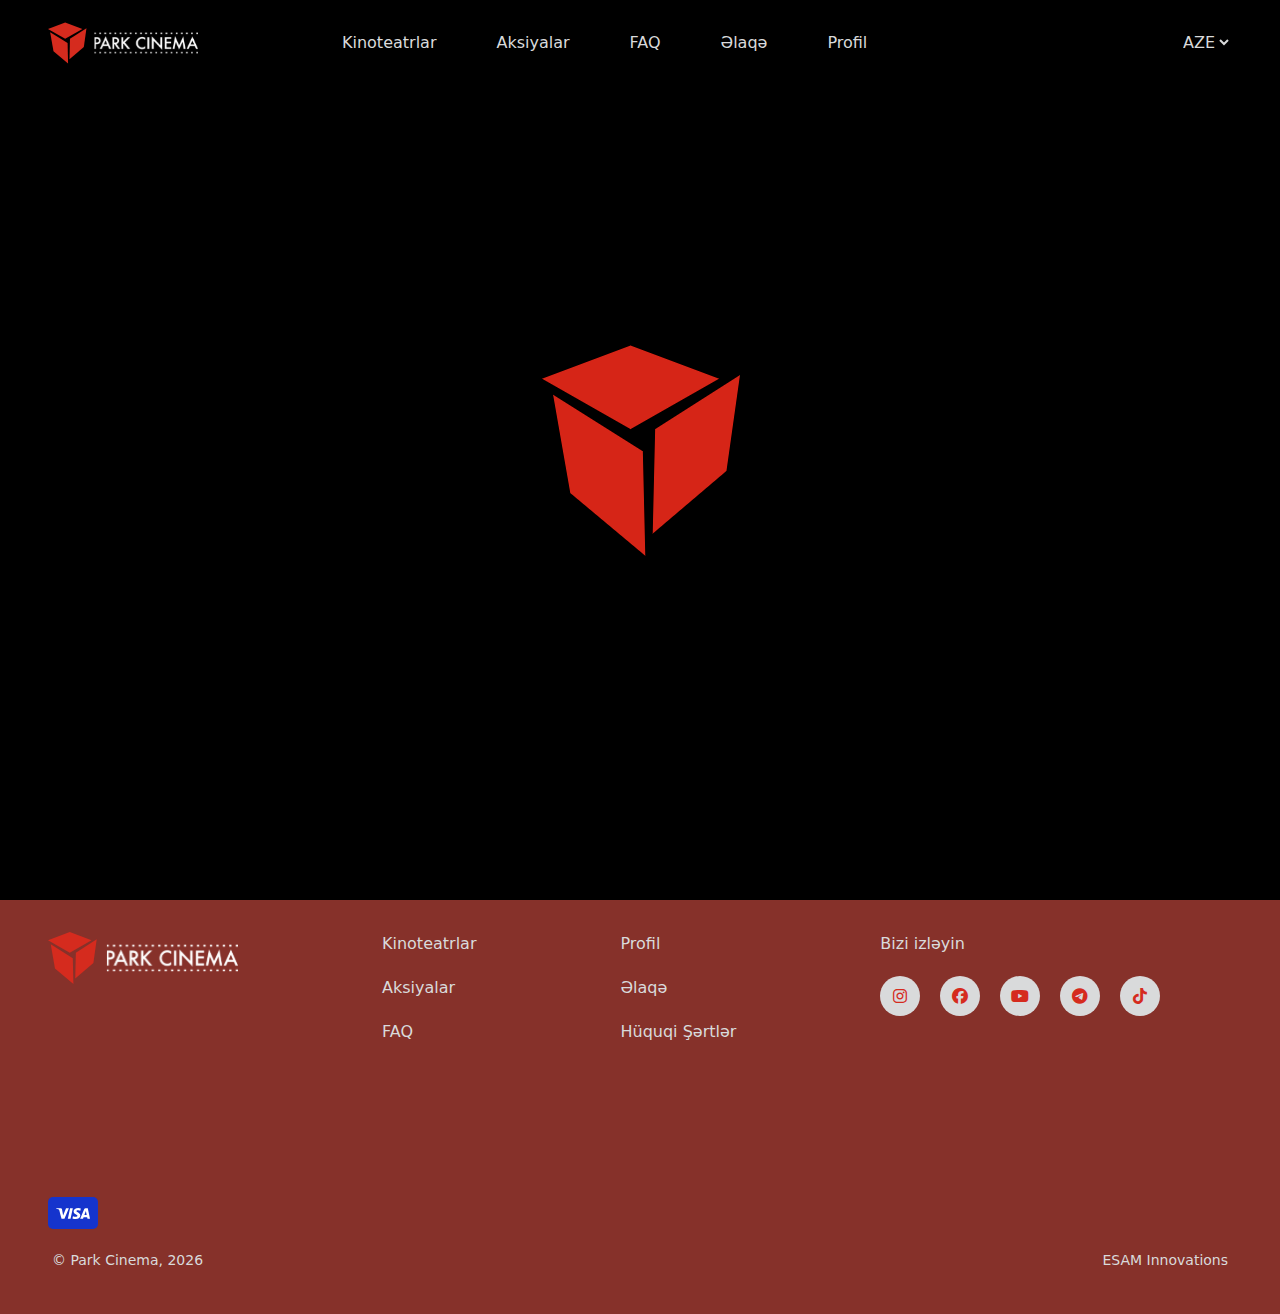
<file: index.html>
<!DOCTYPE html>
<html lang="en">
    <head>
        <meta charset="UTF-8" />
        <meta name="viewport" content="width=device-width, initial-scale=1.0" />
        <link rel="shortcut icon" href="favicon.ico" type="image/x-icon" />
        <link rel="stylesheet" href="css/style.css" />
        <link rel="stylesheet" href="css/output.css" />
        <link rel="stylesheet" href="https://cdnjs.cloudflare.com/ajax/libs/font-awesome/6.7.2/css/all.min.css"
            integrity="sha512-Evv84Mr4kqVGRNSgIGL/F/aIDqQb7xQ2vcrdIwxfjThSH8CSR7PBEakCr51Ck+w+/U6swU2Im1vVX0SVk9ABhg=="
            crossorigin="anonymous" referrerpolicy="no-referrer" />
        <title>Park Cinema</title>
    </head>

    <body class="bg-[#373737]">
        <header class="px-[1rem] flex justify-between items-center duration-200 container max-w-[95%] bg-transparent absolute top-0 left-1/2 -translate-x-1/2 z-[15]">
            <div class="flex items-center h-[85px] gap-36 max-lg:gap-20 max-md:justify-center w-full">
                <a href="index.html" title="Home">
                    <img class="w-[150px] h-[80px]" src="img/logo.svg" alt="Park Cinema logo" />
                </a>
                <nav class="max-md:hidden">
                    <ul class="flex items-center justify-center gap-[60px] max-lg:gap-[40px]">
                        <li>
                            <a class="text-[#d9dadb] hover:text-[#D52B1E] duration-300" href="">Kinoteatrlar</a>
                        </li>
                        <li>
                            <a class="text-[#d9dadb] hover:text-[#D52B1E] duration-300" href="">Aksiyalar</a>
                        </li>
                        <li>
                            <a class="text-[#d9dadb] hover:text-[#D52B1E] duration-300" href="">FAQ</a>
                        </li>
                        <li>
                            <a class="text-[#d9dadb] hover:text-[#D52B1E] duration-300" href="">Əlaqə</a>
                        </li>
                        <li>
                            <a class="text-[#d9dadb] hover:text-[#D52B1E] duration-300" href="">Profil</a>
                        </li>
                    </ul>
                </nav>
            </div>
            <div class="max-md:hidden">
                <select name="lang" class="text-[#d9dadb]">
                    <option class="text-black">AZE</option>
                    <option class="text-black">RU</option>
                    <option class="text-black">EN</option>
                </select>
            </div>
        </header>
        <main>
            <div id="loading" class="w-full h-screen flex justify-center items-center bg-black">
                <img src="img/loading.gif" alt="loading..." />
            </div>
            <div id="content" class="hidden">
                <div class="max-md:pt-5">
                    <div class="relative overflow-hidden rounded-3xl md:rounded-none mt-[80px] md:mt-0">
                        <div class="w-screen h-[45vh] md:h-screen">
                            <div class="absolute top-0 left-0 w-[100%] h-[50%] bg-gradient-to-b from-black to-transparent z-10 pointer-events-none">
                            </div>
                            <div id="slide" class="w-full h-full">
                                <img src="" class="transition duration-100 w-full h-full" alt="" />
                            </div>
                            <div class="absolute left-0 bottom-0 w-full h-[50%] bg-gradient-to-t from-black to-transparent z-10 pointer-events-none">
                            </div>
                            <div id="nextBtn" class="h-full w-28 bg-no-repeat bg-contain bg-center bg-[url('/img/nav-bg.svg')] absolute -right-8 top-1/2 transform -translate-y-1/2 bg-transparent opacity-70 z-[1]">
                                <i
                                    class="fa-solid fa-chevron-right absolute right-1/2 top-[48%] z-[2] text-[#d9dadb] text-[2rem]"></i>
                            </div>
                        </div>
                    </div>
                </div>
                <section class="mx-auto px-[1rem] max-w-[95%] my-14 flex flex-col items-center">
                    <div class="w-full">
                        <ul class="flex items-center gap-5 justify-center text-center my-8 mb-10">
                            <li class="text-[#D9DADB] text-[30px] max-md:text-[26px] max-sm:text-[24px] font-bold w-full flex items-center justify-center [text-shadow:0px_0px_14px_#fff]">
                                <a class="inline-block" href="">Siyahı</a>
                            </li>
                            <li class="text-[#D9DADB] text-[30px] max-md:text-[26px] max-sm:text-[24px] font-bold w-full flex items-center justify-center">
                                <a class="inline-block" href="">Treylerlər</a>
                            </li>
                        </ul>
                        <ul class="flex items-center gap-5 max-md:justify-center">
                            <li class="text-[20px] cursor-pointer duration-300 text-[#D9DADB]  font-medium underline opacity-100 underline-offset-[6px]">Hamısı</li>
                            <li class="text-[20px] cursor-pointer duration-300 text-[#D9DADB]  font-medium opacity-55 ">Tezliklə</li>
                            <li class="text-[20px] cursor-pointer duration-300 text-[#D9DADB]  font-medium opacity-55 ">Cədvəl</li>
                        </ul>
                    </div>
                    <div class="flex items-center gap-6 my-3 max-md:flex-wrap">
                        <div class="text-[20px] cursor-pointer duration-300 text-[#D9DADB]  font-medium underline opacity-100 underline-offset-[6px]">
                        </div>
                    </div>
                    <ul id="films" class="w-full grid grid-cols-4 gap-14 max-md:gap-8 my-14 max-lg:grid-cols-3 max-md:grid-cols-2 max-sm:grid-cols-1 max-lg:gap-x-3 max-md:items-center max-md:justify-center"></ul>
                </section>
            </div>
        </main>
        <footer class="bg-[#86312A] py-8">
            <div class="max-w-[95%] mx-auto">
                <ul class="px-[1rem] flex flex-wrap max-sm:flex-col gap-36 max-lg:gap-16 max-md:gap-10">
                    <li class="flex justify-start items-start md:items-start max-sm:justify-center">
                        <a href="index.html" class="h-[40px] max-w-[190px]" title="Home">
                            <img alt="logo" src="img/logo.svg" />
                        </a>
                    </li>
                    <li>
                        <ul class="flex gap-5 flex-col md:items-start max-sm:items-center">
                            <li>
                                <a href="" class="text-[#D9DADB] font-medium text-base hover:text-[#fff] duration-200">Kinoteatrlar</a>
                            </li>
                            <li>
                                <a href="" class="text-[#D9DADB] font-medium text-base hover:text-[#fff] duration-200">Aksiyalar</a>
                            </li>
                            <li>
                                <a href="" class="text-[#D9DADB] font-medium text-base hover:text-[#fff] duration-200">FAQ</a>
                            </li>
                        </ul>
                    </li>
                    <li>
                        <ul class="flex gap-5 flex-col md:items-start max-sm:items-center">
                            <li>
                                <a href="" class="text-[#D9DADB] font-medium text-base hover:text-[#fff] duration-200">Profil</a>
                            </li>
                            <li>
                                <a href="" class="text-[#D9DADB] font-medium text-base hover:text-[#fff] duration-200">Əlaqə</a>
                            </li>
                            <li>
                                <a href="" class="text-[#D9DADB] font-medium text-base hover:text-[#fff] duration-200">Hüquqi Şərtlər</a>
                            </li>
                        </ul>
                    </li>
                    <li class="flex flex-col justify-center max-sm:items-center md:justify-start md:items-start">
                        <h3 class="text-[#D9DADB] font-medium text-base mb-5 max-xs:text-center">Bizi izləyin</h3>
                        <ul class="flex gap-5 flex-wrap items-center justify-center">
                            <li>
                                <a href="https://www.instagram.com/huseynofh06/" class="text-[#D9DADB] font-medium text-base">
                                    <div class="cursor-pointer w-[40px] h-[40px] rounded-full bg-[#D9DADB] flex items-center justify-center">
                                        <i class="text-[#d52b1e] fa-brands fa-instagram"></i>
                                    </div>
                                </a>
                            </li>
                            <li>
                                <a href="" class="text-[#D9DADB] font-medium text-base">
                                    <div class="cursor-pointer w-[40px] h-[40px] rounded-full bg-[#D9DADB] flex items-center justify-center">
                                        <i class="text-[#d52b1e] fa-brands fa-facebook"></i>
                                    </div>
                                </a>
                            </li>
                            <li>
                                <a href="" class="text-[#D9DADB] font-medium text-base">
                                    <div class="cursor-pointer w-[40px] h-[40px] rounded-full bg-[#D9DADB] flex items-center justify-center">
                                        <i class="text-[#d52b1e] fa-brands fa-youtube"></i>
                                    </div>
                                </a>
                            </li>
                            <li>
                                <a href="" class="text-[#D9DADB] font-medium text-base">
                                    <div class="cursor-pointer w-[40px] h-[40px] rounded-full bg-[#D9DADB] flex items-center justify-center">
                                        <i class="text-[#d52b1e] fa-brands fa-telegram"></i>
                                    </div>
                                </a>
                            </li>
                            <li>
                                <a href="" class="text-[#D9DADB] font-medium text-base">
                                    <div class="cursor-pointer w-[40px] h-[40px] rounded-full bg-[#D9DADB] flex items-center justify-center">
                                        <i class="text-[#d52b1e] fa-brands fa-tiktok"></i>
                                    </div>
                                </a>
                            </li>
                        </ul>
                    </li>
                    <li class="flex gap-7 items-start max-lg:flex-col max-md:flex-row justify-center">
                        <img src="img/Visa.svg" class="max-lg:w-[70px] w-[50px] h-[50px]" alt="Visa" />
                    </li>
                </ul>
                <div class="flex items-center justify-between flex-row max-sm:flex-col max-md:gap-4 py-3 px-5">
                    <h3 class="text-[#D9DADB] text-sm max-sm:mt-4" id="copy"></h3>
                    <a target="_blank" class="text-[#D9DADB] text-sm max-sm:mt-4 hover:text-[#fff] duration-200" href="">
                        ESAM Innovations
                    </a>
                </div>
            </div>
        </footer>
        <script src="script/swiper.js"></script>
        <script src="script/index.js"></script>
        <script src="script/date.js"></script>
</body>

</html>
</file>
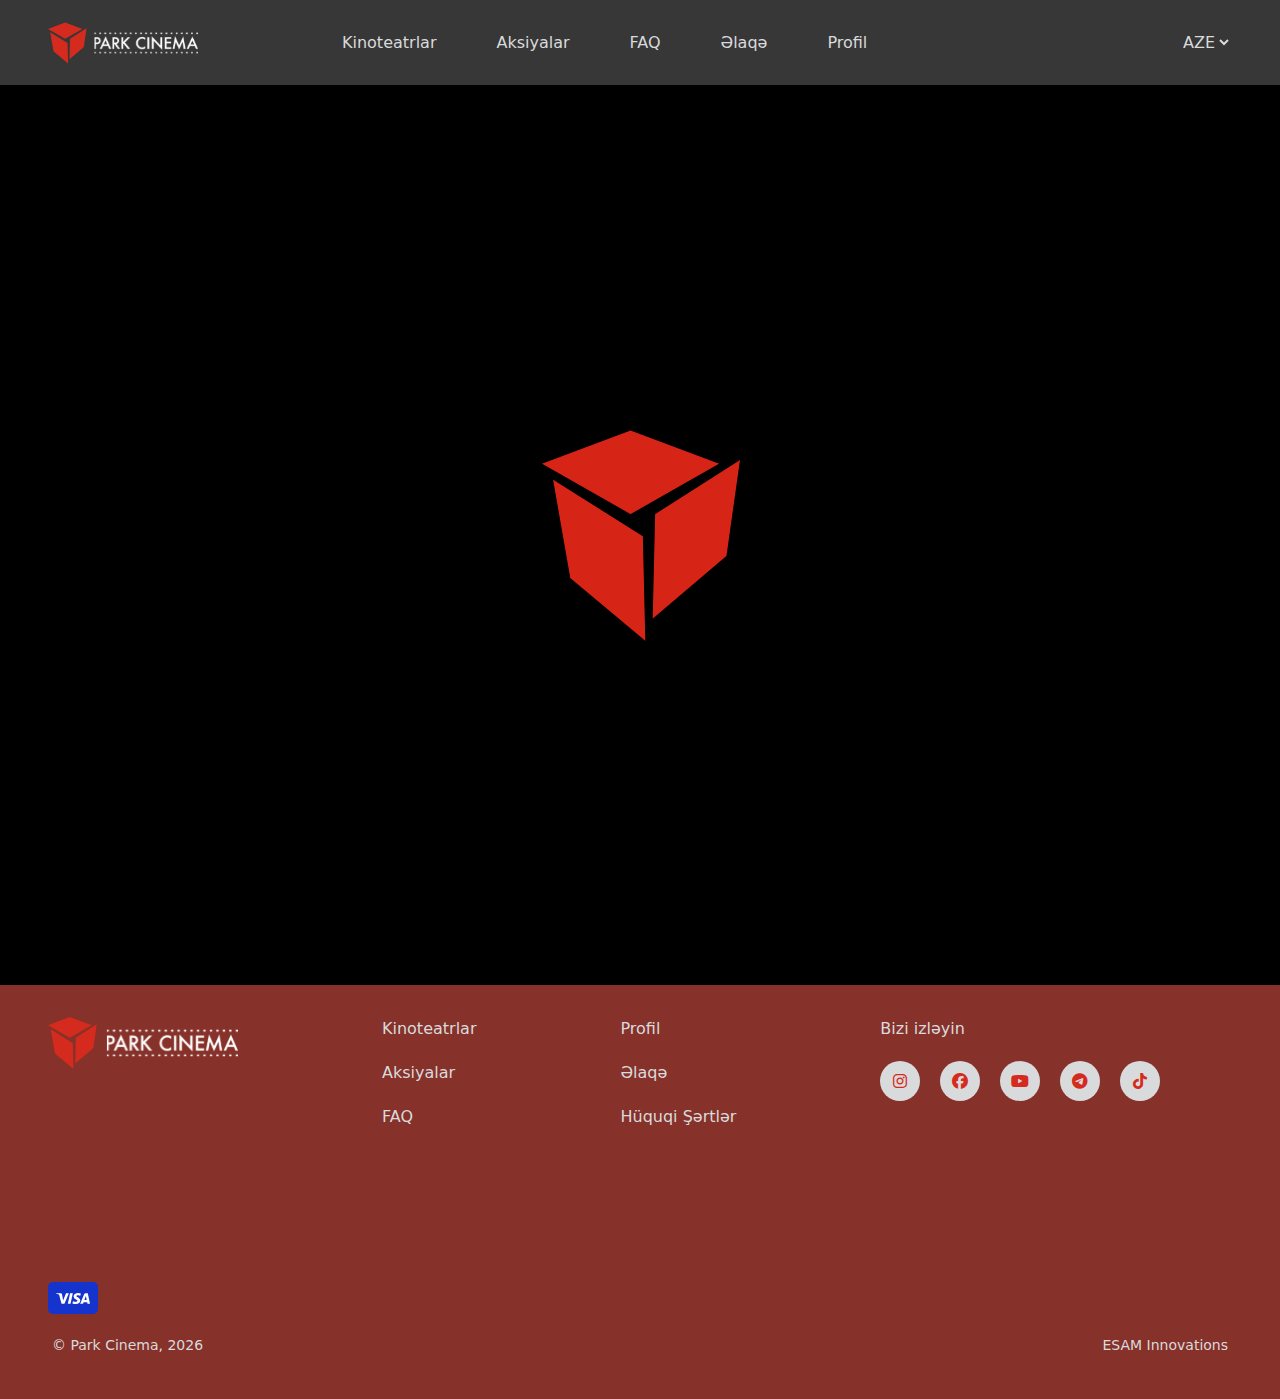
<file: info.html>
<!DOCTYPE html>
<html lang="en">
<head>
    <meta charset="UTF-8" />
    <meta name="viewport" content="width=device-width, initial-scale=1.0" />
    <link rel="shortcut icon" href="favicon.ico" type="image/x-icon" />
    <link rel="stylesheet" href="css/style.css" />
    <link rel="stylesheet" href="css/output.css" />
    <link rel="stylesheet" href="https://cdnjs.cloudflare.com/ajax/libs/font-awesome/6.7.2/css/all.min.css"
        integrity="sha512-Evv84Mr4kqVGRNSgIGL/F/aIDqQb7xQ2vcrdIwxfjThSH8CSR7PBEakCr51Ck+w+/U6swU2Im1vVX0SVk9ABhg=="
        crossorigin="anonymous" referrerpolicy="no-referrer" />
    <title>Park Cinema</title>
</head>
    <body class="bg-[#373737]">
        <header class="px-[1rem] flex justify-center items-center duration-200 container md:max-w-[95%] mx-auto bg-transparent">
            <div class="flex items-center h-[85px] gap-36 max-lg:gap-20 max-md:justify-center w-full">
                <a href="index.html" title="Home">
                    <img class="w-[150px] h-[80px]" src="img/logo.svg" alt="Park Cinema logo" />
                </a>
                <nav class="max-md:hidden">
                    <ul class="flex items-center justify-center gap-[60px] max-lg:gap-[40px]">
                        <li>
                            <a class="text-[#d9dadb] hover:text-[#D52B1E] duration-300" href="">Kinoteatrlar</a>
                        </li>
                        <li>
                            <a class="text-[#d9dadb] hover:text-[#D52B1E] duration-300" href="">Aksiyalar</a>
                        </li>
                        <li>
                            <a class="text-[#d9dadb] hover:text-[#D52B1E] duration-300" href="">FAQ</a>
                        </li>
                        <li>
                            <a class="text-[#d9dadb] hover:text-[#D52B1E] duration-300" href="">Əlaqə</a>
                        </li>
                        <li>
                            <a class="text-[#d9dadb] hover:text-[#D52B1E] duration-300" href="">Profil</a>
                        </li>
                    </ul>
                </nav>
            </div>
            <div class="max-md:hidden">
                <select name="lang" class="text-[#d9dadb]">
                    <option class="text-black">AZE</option>
                    <option class="text-black">RU</option>
                    <option class="text-black">EN</option>
                </select>
            </div>
        </header>
        <main>
            <div id="loading" class="w-full h-screen flex justify-center items-center bg-black">
                <img src="img/loading.gif" alt="loading..." />
            </div>
            <div id="content" class="hidden">
                <div class="grid grid-cols-2 max-md:flex max-md:flex-col-reverse gap-5 my-10 h-full max-w-[95%] px-[1rem] mx-auto">
                    <div class="grid grid-cols-1 lg:grid-cols-2 gap-8">
                        <div class="rounded-[30px] overflow-hidden max-lg:hidden" id="filmCover"></div>
                        <div class="flex flex-col">
                            <h1 class="text-[#D9DADB] text-xl font-semibold mb mt-2" id="filmName"></h1>
                            <div class="flex text-[#D9DADB] text-sm items-center gap-0.5 my-2" id="genres"></div>
                            <p class="text-[#D9DADB] !text-[16px] font-semibold mb-1">Dil</p>
                            <ul class="flex items-center gap-2 mb-4" id="langs"></ul>
                            <div class="mb-4">
                                <p class="text-[#D9DADB] !text-[16px] font-semibold">Altyazı</p>
                                <ul class="flex items-center gap-2" id="subtitles"></ul>
                            </div>
                            <div class="flex flex-col flex-wrap gap-2 max-md:flex-row max-md:justify-between w-full">
                                <div class="flex flex-1 flex-col gap-2" id="genInfo"></div>
                                <div class="flex flex-col flex-1 gap-2" id="actorsInfo"></div>
                            </div>
                        </div>
                        <div class="mt-10" id="desc"></div>
                    </div>
                    <div class="max-ld:row-span-1">
                        <div class="w-full aspect-video relative z-10 bg-cover rounded-3xl overflow-hidden" id="yotubeVideo"></div>
                    </div>                
                </div>
                <div class="max-w-[95%] px-[1rem] mx-auto my-10">
                    <table class="mt-16 w-full border-collapse border-spacing-0 text-center"></table>
                </div>
            </div>
        </main>
        <footer class="bg-[#86312A] py-8">
            <div class="max-w-[95%] mx-auto">
                <ul class="px-[1rem] flex flex-wrap max-sm:flex-col gap-36 max-lg:gap-16 max-md:gap-10">
                    <li class="flex justify-start items-start md:items-start max-sm:justify-center">
                        <a href="index.html" class="h-[40px] max-w-[190px]" title="Home">
                            <img alt="logo" src="img/logo.svg" />
                        </a>
                    </li>
                    <li>
                        <ul class="flex gap-5 flex-col md:items-start max-sm:items-center">
                            <li>
                                <a href="" class="text-[#D9DADB] font-medium text-base hover:text-[#fff] duration-200">Kinoteatrlar</a>
                            </li>
                            <li>
                                <a href="" class="text-[#D9DADB] font-medium text-base hover:text-[#fff] duration-200">Aksiyalar</a>
                            </li>
                            <li>
                                <a href="" class="text-[#D9DADB] font-medium text-base hover:text-[#fff] duration-200">FAQ</a>
                            </li>
                        </ul>
                    </li>
                    <li>
                        <ul class="flex gap-5 flex-col md:items-start max-sm:items-center">
                            <li>
                                <a href="" class="text-[#D9DADB] font-medium text-base hover:text-[#fff] duration-200">Profil</a>
                            </li>
                            <li>
                                <a href="" class="text-[#D9DADB] font-medium text-base hover:text-[#fff] duration-200">Əlaqə</a>
                            </li>
                            <li>
                                <a href="" class="text-[#D9DADB] font-medium text-base hover:text-[#fff] duration-200">Hüquqi Şərtlər</a>
                            </li>
                        </ul>
                    </li>
                    <li class="flex flex-col justify-center max-sm:items-center md:justify-start md:items-start">
                        <h3 class="text-[#D9DADB] font-medium text-base mb-5 max-xs:text-center">Bizi izləyin</h3>
                        <ul class="flex gap-5 flex-wrap items-center justify-center">
                            <li>
                                <a href="" class="text-[#D9DADB] font-medium text-base">
                                    <div class="cursor-pointer w-[40px] h-[40px] rounded-full bg-[#D9DADB] flex items-center justify-center">
                                        <i class="text-[#d52b1e] fa-brands fa-instagram"></i>
                                    </div>
                                </a>
                            </li>
                            <li>
                                <a href="" class="text-[#D9DADB] font-medium text-base">
                                    <div class="cursor-pointer w-[40px] h-[40px] rounded-full bg-[#D9DADB] flex items-center justify-center">
                                        <i class="text-[#d52b1e] fa-brands fa-facebook"></i>
                                    </div>
                                </a>
                            </li>
                            <li>
                                <a href="" class="text-[#D9DADB] font-medium text-base">
                                    <div class="cursor-pointer w-[40px] h-[40px] rounded-full bg-[#D9DADB] flex items-center justify-center">
                                        <i class="text-[#d52b1e] fa-brands fa-youtube"></i>
                                    </div>
                                </a>
                            </li>
                            <li>
                                <a href="" class="text-[#D9DADB] font-medium text-base">
                                    <div class="cursor-pointer w-[40px] h-[40px] rounded-full bg-[#D9DADB] flex items-center justify-center">
                                        <i class="text-[#d52b1e] fa-brands fa-telegram"></i>
                                    </div>
                                </a>
                            </li>
                            <li>
                                <a href="" class="text-[#D9DADB] font-medium text-base">
                                    <div class="cursor-pointer w-[40px] h-[40px] rounded-full bg-[#D9DADB] flex items-center justify-center">
                                        <i class="text-[#d52b1e] fa-brands fa-tiktok"></i>
                                    </div>
                                </a>
                            </li>
                        </ul>
                    </li>
                    <li class="flex gap-7 items-start max-lg:flex-col max-md:flex-row justify-center">
                        <img src="img/Visa.svg" class="max-lg:w-[70px] w-[50px] h-[50px]" alt="Visa" />
                    </li>
                </ul>
                <div class="flex items-center justify-between flex-row max-sm:flex-col max-md:gap-4 py-3 px-5">
                    <h3 class="text-[#D9DADB] text-sm max-sm:mt-4" id="copy"></h3>
                    <a target="_blank" class="text-[#D9DADB] text-sm max-sm:mt-4 hover:text-[#fff] duration-200" href="">
                        ESAM Innovations
                    </a>
                </div>
            </div>
        </footer>
        <script src="script/info.js"></script>
        <script src="script/date.js"></script>
</body>
</html>
</file>
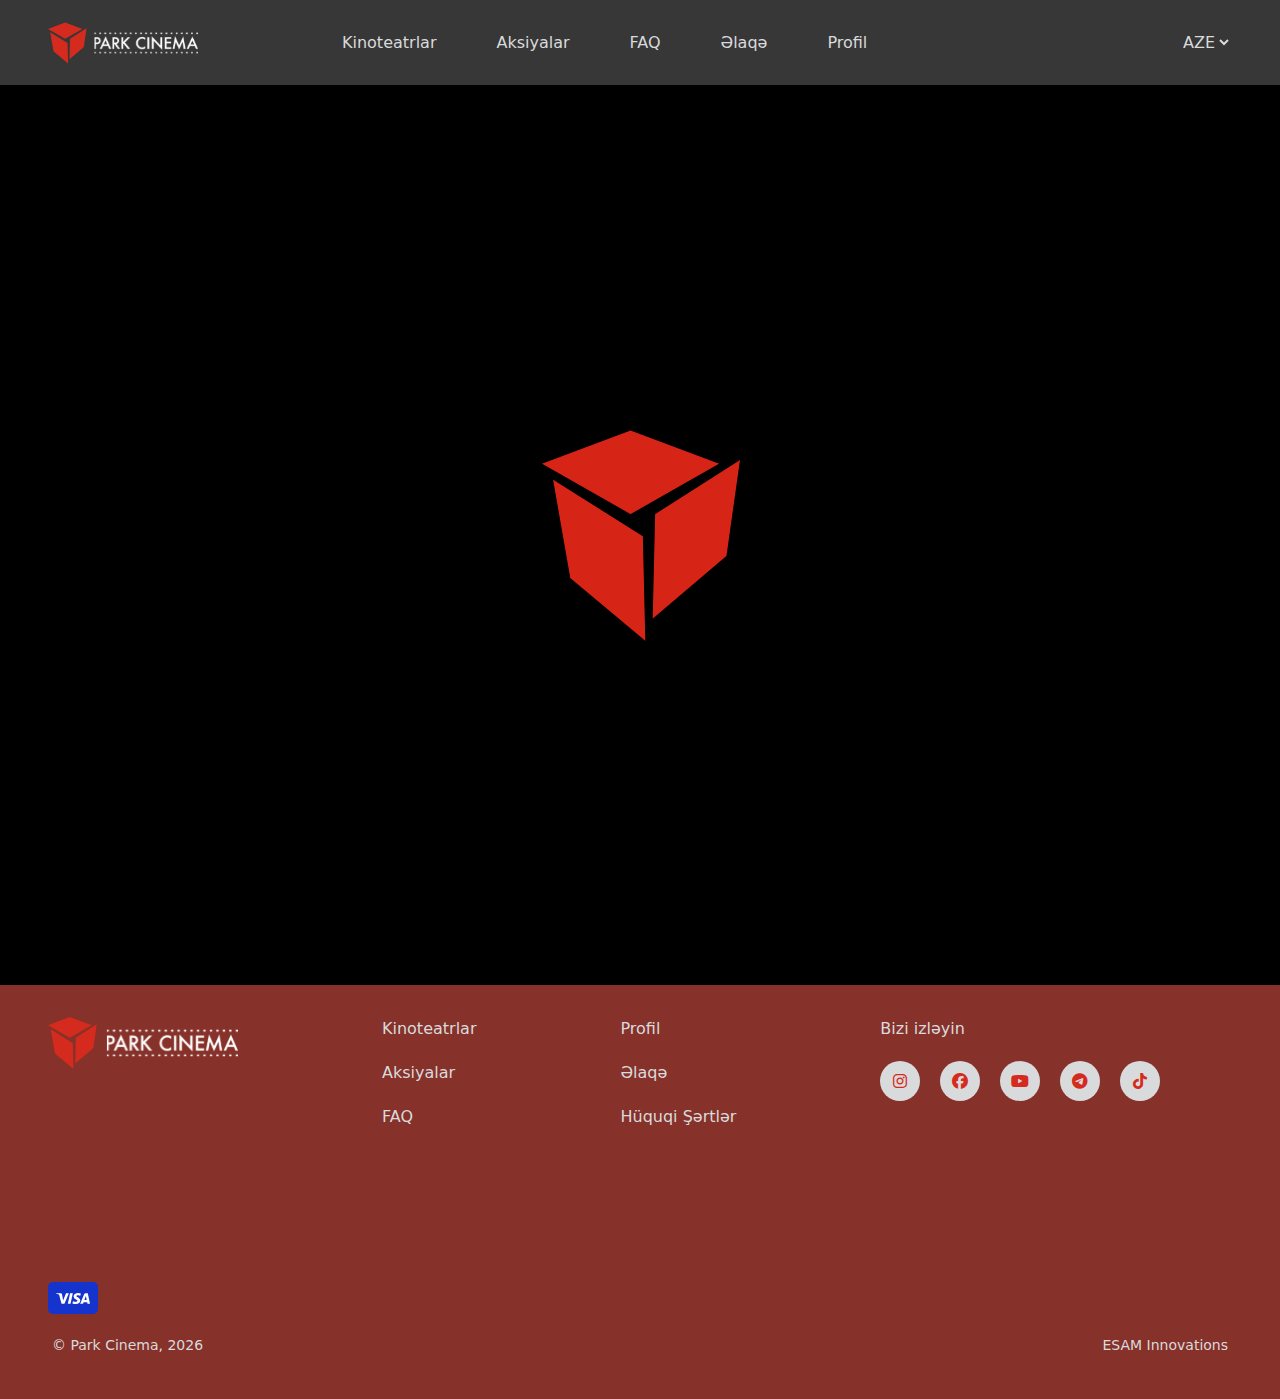
<file: ticket.html>
<!DOCTYPE html>
<html lang="en">
<head>
    <meta charset="UTF-8" />
    <meta name="viewport" content="width=device-width, initial-scale=1.0" />
    <link rel="shortcut icon" href="favicon.ico" type="image/x-icon" />
    <link rel="stylesheet" href="css/style.css" />
    <link rel="stylesheet" href="css/output.css" />
    <link rel="stylesheet" href="https://cdnjs.cloudflare.com/ajax/libs/font-awesome/6.7.2/css/all.min.css"
        integrity="sha512-Evv84Mr4kqVGRNSgIGL/F/aIDqQb7xQ2vcrdIwxfjThSH8CSR7PBEakCr51Ck+w+/U6swU2Im1vVX0SVk9ABhg=="
        crossorigin="anonymous" referrerpolicy="no-referrer" />
    <title>Park Cinema</title>
</head>
<body class="bg-[#373737]">
    <header class="px-[1rem] flex justify-center items-center duration-200 container md:max-w-[95%] mx-auto bg-transparent">
        <div class="flex items-center h-[85px] gap-36 max-lg:gap-20 max-md:justify-center w-full">
            <a href="index.html" title="Home">
                <img class="w-[150px] h-[80px]" src="img/logo.svg" alt="Park Cinema logo" />
            </a>
            <nav class="max-md:hidden">
                <ul class="flex items-center justify-center gap-[60px] max-lg:gap-[40px]">
                    <li>
                        <a class="text-[#d9dadb] hover:text-[#D52B1E] duration-300" href="">Kinoteatrlar</a>
                    </li>
                    <li>
                        <a class="text-[#d9dadb] hover:text-[#D52B1E] duration-300" href="">Aksiyalar</a>
                    </li>
                    <li>
                        <a class="text-[#d9dadb] hover:text-[#D52B1E] duration-300" href="">FAQ</a>
                    </li>
                    <li>
                        <a class="text-[#d9dadb] hover:text-[#D52B1E] duration-300" href="">Əlaqə</a>
                    </li>
                    <li>
                        <a class="text-[#d9dadb] hover:text-[#D52B1E] duration-300" href="">Profil</a>
                    </li>
                </ul>
            </nav>
        </div>
        <div class="max-md:hidden">
            <select name="lang" class="text-[#d9dadb]">
                <option class="text-black">AZE</option>
                <option class="text-black">RU</option>
                <option class="text-black">EN</option>
            </select>
        </div>
    </header>
    <main>
        <div id="loading" class="w-full h-screen flex justify-center items-center bg-black">
                <img src="img/loading.gif" alt="loading..." />
            </div>
        <div id="content" class="hidden">
            <div class="max-w-[95%] mx-auto px-[1rem] my-10">
                <h1 class="text-3xl mb-3 text-white">Oturacaq Seçimi</h1>
                <div class="w-full relative h-[300px] bg-[url('/img/movie-herobg.svg')] bg-cover rounded-xl z-0 overflow-hidden before:absolute before:w-full before:z-[-1] before:h-full before:bg-[#161616d6]">
                    <div class="text-[#D9DADB] duration-200 p-3 max-lg:w-full md:w-1/2 lg:w-1/3 h-full flex gap-4">
                        <div class="h-full max-md:w-[50%] md:w-[40%] rounded-xl overflow-hidden">
                            <img alt="image" width="300" height="300" class="w-full h-full object-cover max-md:object-contain" src="img/sol.webp" />
                        </div>
                        <div class="flex flex-col justify-between max-md:w-[50%]" id="filmInfo"></div>
                    </div>
                </div>
                <div class="md:flex justify-between items-center mt-5">
                    <ul class="flex items-center max-md:gap-2 max-md:flex-wrap max-md:justify-center md:gap-8">
                        <li class="flex text-[#D9DADB] items-center gap-2">
                            <div class="w-[18px] h-[18px] rounded-full bg-[#D9DADB]"></div>Mövcuddur
                        </li>
                        <li class="flex text-[#D9DADB] items-center gap-2">
                            <div class="w-[18px] h-[18px] rounded-full bg-[#000000]"></div>Tutulmuş
                        </li>
                        <li class="flex text-[#D9DADB] items-center gap-2">
                            <div class="w-[18px] h-[18px] rounded-full bg-[#D52B1E]"></div>Seçilmiş
                        </li>
                    </ul>
                    <ul class="flex items-center max-md:gap-2 md:gap-8 max-md:flex-wrap max-md:justify-center max-md:text-[14px] max-md:mt-2 text-[#D9DADB]">
                        <li class="max-md:min-w-max">Böyük<strong class="font-semibold" id="price"></strong>
                        </li>
                    </ul>
                </div>
                <div class="my-5 mt-12"></div>
                <div class="bg-[#4D4D4D] rounded-xl max-lg:py-5 lg:py-10 relative">
                    <div id="places" class="flex w-full justify-center items-center flex-col"></div>
                    <div class="w-full flex items-center justify-center flex-col text-[#d9dadb] mt-6">
                        <span class="text-2xl">Ekran</span>
                        <img alt="screen" src="/img/screen.svg" />
                    </div>
                </div>
                <div class="flex justify-between mt-6 max-md:flex-col">
                    <div class="flex flex-col gap-3 max-md:px-4 max-md:mb-4">
                        <div class="flex text-[#D9DADB] flex-wrap items-center gap-4" id="placesInfo"></div>
                        <div class="font-semibold text-[#D9DADB]" id="totalPrice"></div>
                    </div>
                    <div class="w-max h-max max-md:w-full">
                        <button class="flex items-center justify-center bg-[#D52B1E] opacity-65 hover:opacity-100 duration-200 rounded-[20px] text-[#D9DADB] w-[250px] px-[30px] h-[40px] max-md:w-full max-w-container max-md:mx-auto max-sm:leading-3">Bilet Al</button>
                    </div>
                </div>
            </div>
        </div>
    </main>
    <footer class="bg-[#86312A] py-8">
        <div class="max-w-[95%] mx-auto">
            <ul class="px-[1rem] flex flex-wrap max-sm:flex-col gap-36 max-lg:gap-16 max-md:gap-10">
                <li class="flex justify-start items-start md:items-start max-sm:justify-center">
                    <a href="index.html" class="h-[40px] max-w-[190px]" title="Home">
                        <img alt="logo" src="img/logo.svg" />
                    </a>
                </li>
                <li>
                    <ul class="flex gap-5 flex-col md:items-start max-sm:items-center">
                        <li>
                            <a href="" class="text-[#D9DADB] font-medium text-base hover:text-[#fff] duration-200">Kinoteatrlar</a>
                        </li>
                        <li>
                            <a href="" class="text-[#D9DADB] font-medium text-base hover:text-[#fff] duration-200">Aksiyalar</a>
                        </li>
                        <li>
                            <a href="" class="text-[#D9DADB] font-medium text-base hover:text-[#fff] duration-200">FAQ</a>
                        </li>
                    </ul>
                </li>
                <li>
                    <ul class="flex gap-5 flex-col md:items-start max-sm:items-center">
                        <li>
                            <a href="" class="text-[#D9DADB] font-medium text-base hover:text-[#fff] duration-200">Profil</a>
                        </li>
                        <li>
                            <a href="" class="text-[#D9DADB] font-medium text-base hover:text-[#fff] duration-200">Əlaqə</a>
                        </li>
                        <li>
                            <a href="" class="text-[#D9DADB] font-medium text-base hover:text-[#fff] duration-200">Hüquqi Şərtlər</a>
                        </li>
                    </ul>
                </li>
                <li class="flex flex-col justify-center max-sm:items-center md:justify-start md:items-start">
                    <h3 class="text-[#D9DADB] font-medium text-base mb-5 max-xs:text-center">Bizi izləyin</h3>
                    <ul class="flex gap-5 flex-wrap items-center justify-center">
                        <li>
                            <a href="" class="text-[#D9DADB] font-medium text-base">
                                <div class="cursor-pointer w-[40px] h-[40px] rounded-full bg-[#D9DADB] flex items-center justify-center">
                                    <i class="text-[#d52b1e] fa-brands fa-instagram"></i>
                                </div>
                            </a>
                        </li>
                        <li>
                            <a href="" class="text-[#D9DADB] font-medium text-base">
                                <div class="cursor-pointer w-[40px] h-[40px] rounded-full bg-[#D9DADB] flex items-center justify-center">
                                    <i class="text-[#d52b1e] fa-brands fa-facebook"></i>
                                </div>
                            </a>
                        </li>
                        <li>
                            <a href="" class="text-[#D9DADB] font-medium text-base">
                                <div class="cursor-pointer w-[40px] h-[40px] rounded-full bg-[#D9DADB] flex items-center justify-center">
                                    <i class="text-[#d52b1e] fa-brands fa-youtube"></i>
                                </div>
                            </a>
                        </li>
                        <li>
                            <a href="" class="text-[#D9DADB] font-medium text-base">
                                <div class="cursor-pointer w-[40px] h-[40px] rounded-full bg-[#D9DADB] flex items-center justify-center">
                                    <i class="text-[#d52b1e] fa-brands fa-telegram"></i>
                                </div>
                            </a>
                        </li>
                        <li>
                            <a href="" class="text-[#D9DADB] font-medium text-base">
                                <div class="cursor-pointer w-[40px] h-[40px] rounded-full bg-[#D9DADB] flex items-center justify-center">
                                    <i class="text-[#d52b1e] fa-brands fa-tiktok"></i>
                                </div>
                            </a>
                        </li>
                    </ul>
                </li>
                <li class="flex gap-7 items-start max-lg:flex-col max-md:flex-row justify-center">
                    <img src="img/Visa.svg" class="max-lg:w-[70px] w-[50px] h-[50px]" alt="Visa" />
                </li>
            </ul>
            <div class="flex items-center justify-between flex-row max-sm:flex-col max-md:gap-4 py-3 px-5">
                <h3 class="text-[#D9DADB] text-sm max-sm:mt-4" id="copy"></h3>
                <a target="_blank" class="text-[#D9DADB] text-sm max-sm:mt-4 hover:text-[#fff] duration-200" href="">
                    ESAM Innovations
                </a>
            </div>
        </div>
    </footer>
    <script src="script/date.js"></script>
    <script src="script/ticket.js"></script>
</body>
</html>
</file>
<file: css/style.css>
html {
    scroll-behavior: smooth;
}
::-webkit-scrollbar {
    background-color: #373737;
    width: 10px;
}
::-webkit-scrollbar-thumb {
  background: #D52B1E;
  border-radius: 10px;
}
</file>
